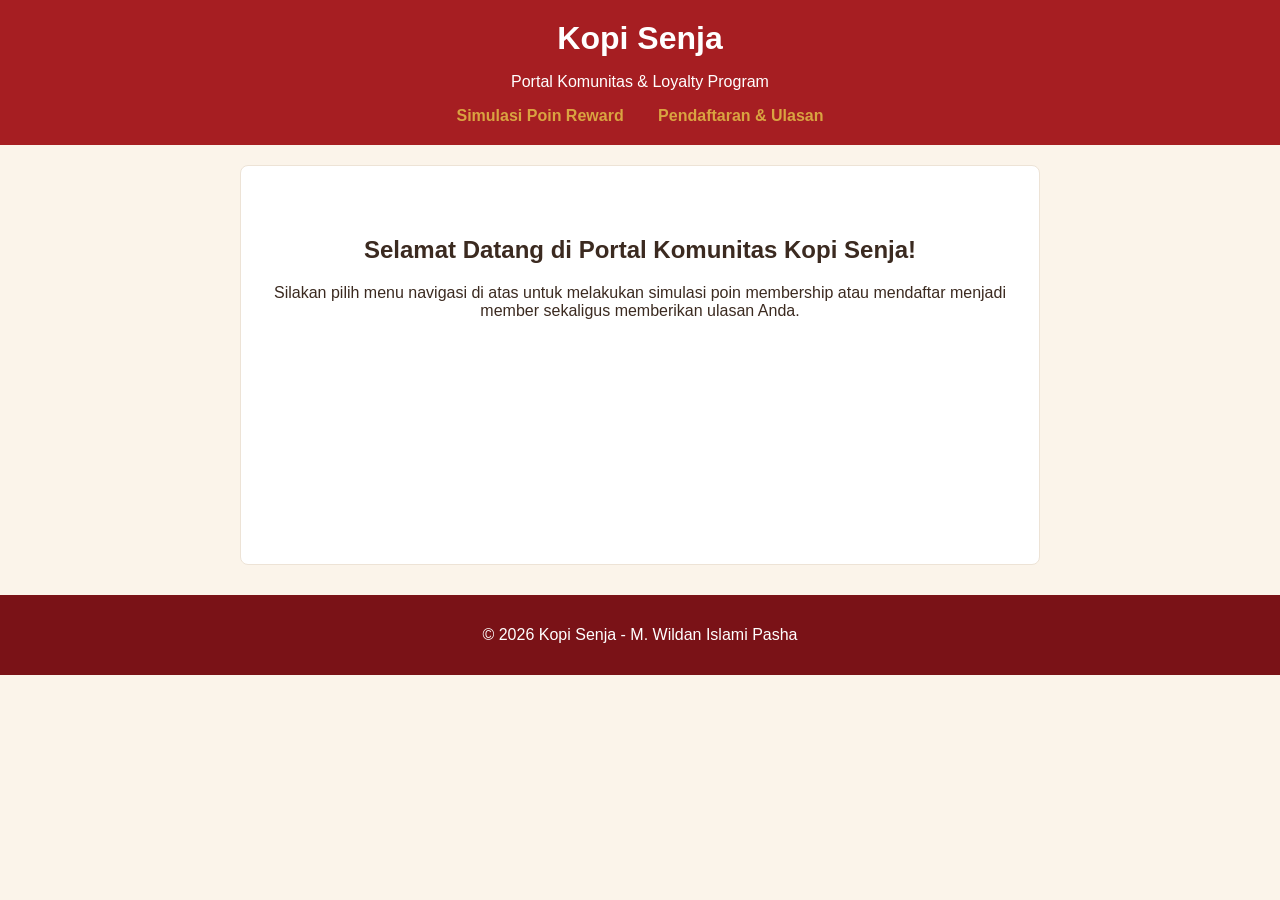
<file: index.html>
<!DOCTYPE html>
<html>
<head>
    <meta charset="UTF-8">
    <meta name="viewport" content="width=device-width, initial-scale=1.0">
    <title>Kopi Senja - Portal Komunitas</title>
    <!-- Menghubungkan CSS Eksternal -->
    <link rel="stylesheet" type="text/css" href="css/style.css">
</head>
<body>
    <header>
        <h1>Kopi Senja</h1>
        <p>Portal Komunitas & Loyalty Program</p>
        <nav>
            <!-- Navigasi AJAX memanggil fungsi loadPage() di JS -->
            <a href="#" onclick="loadPage('simulasi_poin_member.html'); return false;">Simulasi Poin Reward</a>
            <a href="#" onclick="loadPage('form_pendaftaran_member.html'); return false;">Pendaftaran & Ulasan</a>
        </nav>
    </header>

    <main id="konten-utama">
        <div class="welcome-box">
            <h2>Selamat Datang di Portal Komunitas Kopi Senja!</h2>
            <p>Silakan pilih menu navigasi di atas untuk melakukan simulasi poin membership atau mendaftar menjadi member sekaligus memberikan ulasan Anda.</p>
        </div>
    </main>

    <footer>
        <p>&copy; 2026 Kopi Senja - M. Wildan Islami Pasha</p>
    </footer>

    <!-- Menghubungkan JS Eksternal -->
    <script src="js/script.js"></script>
</body>
</html>
</file>
<file: css/style.css>
/* Reset margin dan padding dasar */
* {
    box-sizing: border-box;
}

body {
    font-family: verdana, sans-serif;
    margin: 0;
    padding: 0;
    background-color: #FBF4EA; /* Krem Hangat */
    color: #3B2A20; /* Cokelat Espresso */
}

header {
    background-color: #A61E22; /* Merah Bata */
    color: #FFFFFF;
    padding: 20px;
    text-align: center;
}

header h1 {
    margin: 0;
}

nav {
    margin-top: 15px;
}

nav a {
    color: #D9A441; /* Emas Karamel */
    margin: 0 15px;
    text-decoration: none;
    font-weight: bold;
    font-size: 16px;
}

nav a:hover {
    text-decoration: underline;
    color: #FFFFFF;
}

main {
    padding: 20px;
    margin: 20px auto;
    background-color: #FFFFFF;
    max-width: 800px;
    border-radius: 8px;
    border: 1px solid #EDE3D6; /* Pasir */
    min-height: 400px;
}

footer {
    text-align: center;
    padding: 15px;
    background-color: #7A1217; /* Merah Marun */
    color: #FFFFFF;
    margin-top: 30px;
}

.welcome-box {
    text-align: center;
    margin-top: 50px;
}

/* Form Styles */
.form-group {
    margin-bottom: 15px;
}

.form-group label {
    display: block;
    margin-bottom: 5px;
    font-weight: bold;
}

.form-group input, 
.form-group textarea, 
.form-group select {
    width: 100%;
    padding: 10px;
    border: 1px solid #ccc;
    border-radius: 4px;
}

.btn {
    background-color: #A61E22;
    color: #fff;
    padding: 10px 20px;
    border: none;
    cursor: pointer;
    font-weight: bold;
    border-radius: 4px;
}

.btn:hover {
    background-color: #7A1217;
}

#hasil-simulasi {
    margin-top: 20px;
    padding: 15px;
    background-color: #FBF4EA;
    border-left: 5px solid #D9A441;
}

#error-msg {
    color: #A61E22;
    font-weight: bold;
    margin-top: 15px;
}
</file>
